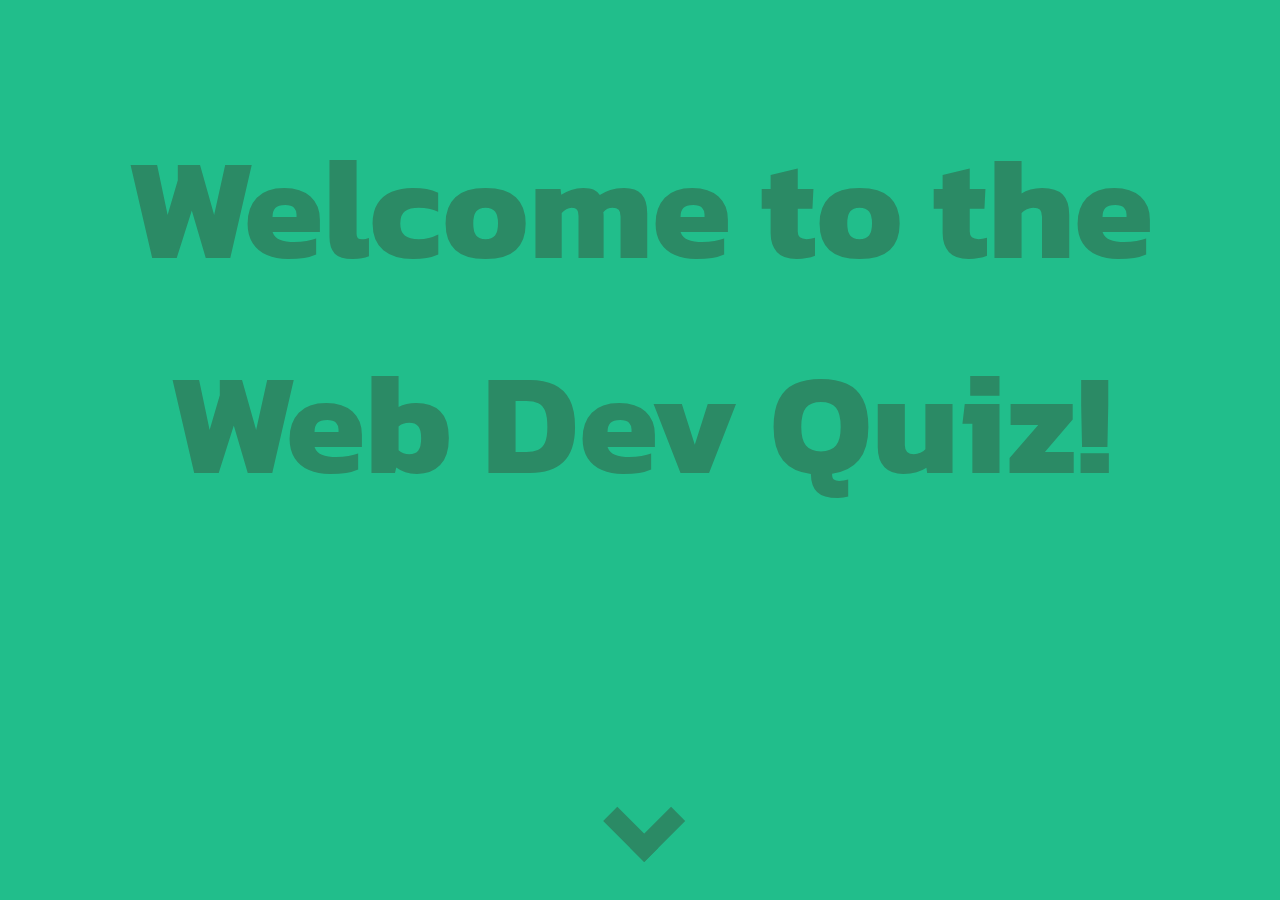
<file: index.html>
<!DOCTYPE html>

<html>
    <head>
        <link rel="stylesheet" type="text/css" href="stylesheet.css">
        <link href='https://fonts.googleapis.com/css?family=Kanit' rel='stylesheet' type='text/css'>
         <meta charset="UTF-8"> 
    </head>
    <title></title>
    <body>
        <div id="centerPanel">
                <div id="welcome">
                    <h1>Welcome to the Web Dev Quiz!</h1>
                    <div class="down" id="down1"></div>
                </div>
				<div id="topicContainer">
<!--                    <div class="up" id="up1"></div>-->
                    <div id="topicCard">
<!--
                        <div class="title">
                             Topic Selector<br><br>
                        </div>
-->
                        <div id="numQuests">
                            <div class="title">
                               Select the number of questions...
                            </div>
                            <div class="numQuest">14</div>
                            <div class="numQuest">10</div>
                            <div class="numQuest">15</div>
                            <div class="numQuest">20</div>
                            <div class="numQuest">25</div>
                            <div class="numQuest">30</div>
                            <div class="numQuest">40</div>
                            <div class="numQuest">50</div>
                            <div class="numQuest">75</div>
<!--                            <div class="numQuest">100</div>-->
                        </div>
                        <div id="topicHolder">
                            <div class="title">...and some topics:</div>
                            <div class="topic">HTML</div>
                            <div class="topic">CSS</div>
                            <div class="topic">JavaScript</div>
                            <div class="topic">jQuery</div>
                            <div class="topic">GitHub</div>
                            <div class="topic">PHP</div>
                            <div class="topic">PowerShell</div>
                            <p id="questionWarning">
                                There are not enough questions in your selected topics. Pick some more topics or less questions!
                            </p>
                        </div>
                        <div id="confirm">
                            Lets Quiz!
                        </div>
                    </div>
<!--                    <div class="down" id="down2"></div>-->
                </div>
                <div id="questionMaster">
                    <div id="header">
                        <div id="help">?</div>
                    </div>
                    <div id="questionWrap">
                        <div id="question">
yup
                        </div>
                        
                    </div>
                    <table id="answerWrap" cellspacing="35">
                        <tr>
                            <td class="answer" id="answerOne">
                                <span class="indicator">1</span>
                            </td>
                            <td class="answer" id="answerTwo">
                                <span class="indicator">2</span>
                            </td>
                        </tr>
                        <tr>
                            <td class="answer" id="answerThree">
                                <span class="indicator">3</span>
                            </td>
                            <td class="answer" id="answerFour">
                                <span class="indicator">4</span>
                            </td>
                        </tr>
                    </table>
                    <div id="typeWrap">
                        <input type="text" id="type_answer">
                    </div>

                    <div id="buttonWrap">
                       <div id="topic-indicator"></div>
                        <a href="#"><div id="next" class="next-start"><span id="enter" class="indicator">ENTER</span>NEXT</div></a>
                    </div>
                    <div id="questionStack">

                    </div>
                    <div id="cover"></div>
                    <div id="instructions">
                        <div id="close">
                            <div id="line"></div>
                        </div>
                        <h2>Instructions</h2>
                        <div id="instructions-left">
                           Select the number of questions you would like to answer, then select the topics you would like to be tested on. You can select as many topic as you like, but there is no guarantee you will get one from every topic. It's all random!<br><br>
                            For a multiple choice question, select your answer by clicking on it. You can also use the number keys or A,B,C or D keys. Click next or press enter on the keyboard to confirm. <br><br>
                            For an input question type your answer out then click next or press enter. <br><br>
                            You cannot go back once you select an answer. Choose wisely!<br><br>
                            Once you have answered all the questions, you will see how well (or badly) you have done!
                            <br><br>
                            Enjoy!
                        </div>
                        <div id="instructions-right">
                            <img src="images/topic.gif" alt=""><br><br><br><br>
                            <img src="images/blank-keyboard-keys-md.png" alt="">
                        </div>
                    </div>
                </div>
                <div id="results">
                    <table id="resultsTable">
                        <tr id="tableHeader">
                            <td colspan="2">Question</td>
                            <td>Your Answer<h6>Hover for correct answer</h6></td>

                        </tr>

                    </table>
                    <div id="total"></div>
                    <input type="button" value="Play Again" id="playagain">
                </div>
        </div>
		<script type="text/javascript" src="jquery-1.12.1.min.js"></script>
        <script type="text/javascript" src="sec.JS"></script>
        <script type="text/javascript" src="quizjs.js"></script>
    </body>
</html>
</file>
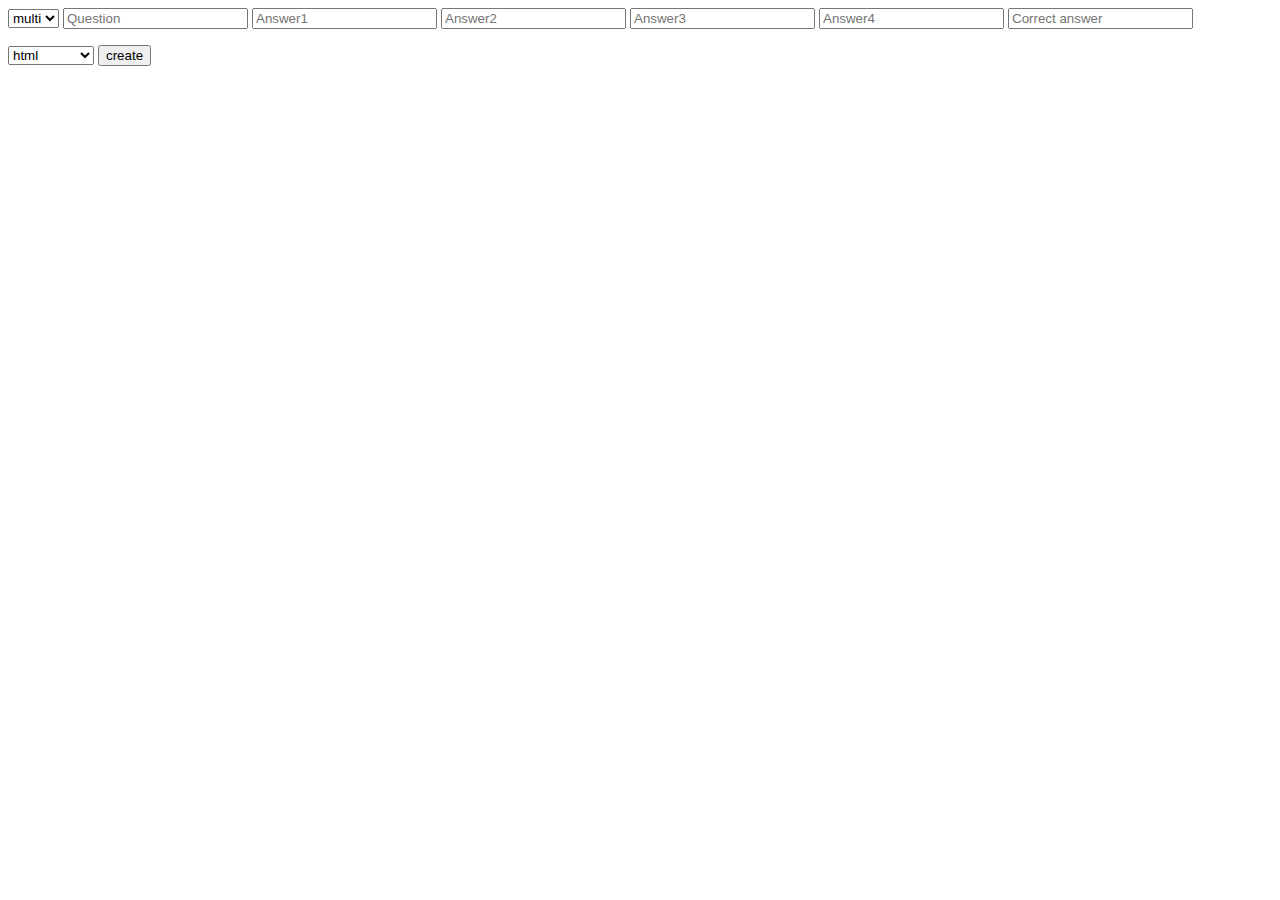
<file: Question Generator/index.html>
<!DOCTYPE html>

<html>
	<head>
		<link rel="stylesheet" type="text/css" href="stylesheet.css">
	</head>
	<title></title>
	<body id="body">
        <select id="type" placeholder="Type">
            <option>multi</option>
            <option>input</option>    
        </select>
        <input id="question" placeholder="Question" />
		<input  placeholder="Answer1" id="answerOne" />
		<input  placeholder="Answer2" id="answerTwo" />
		<input  placeholder="Answer3" id="answerThree" />
		<input  placeholder="Answer4" id="answerFour" />
		<input  placeholder="Correct answer" id="correct" /><p></p>
        <select id='topicSelect' name='topicSelect'>
        <option>html</option>
        <option>css</option>
        <option>javascript</option>
        <option>jquery</option>
        <option>github</option>
        <option>php</option>
        <option>test</option>
        <option>powershell</option>
        </select>
		<input type="button" id="create" value="create"><p>
		<div id="results"></div>
		<script type="text/javascript" src="../sec.JS"></script>
		<script type="text/javascript" src="questionGenerator.js"></script>
	</body>
</html>
</file>
<file: stylesheet.css>
html,
body {
    width: 100%;
    height: 100%;
    margin: 0px;
    padding: 0px;
    font-family: monospace;
    background-color: #f7f7f7;
}

body {
    overflow-x: hidden;
}

* {
    font-family: 'Kanit', sans-serif;
    -webkit-user-select: none;
    /* Chrome all / Safari all */
    -moz-user-select: none;
    /* Firefox all */
    -ms-user-select: none;
    /* IE 10+ */
    user-select: none;
}

#centerPanel {
    width: 100vw;
    height: 100vh;
    margin: 0;
    padding: 0;
}

/* Selection Page */

.up {
    position: absolute;
    top: 3%;
    left: calc(50% - 25px);
    width: 3vw;
    height: 3vw;
    border-width: 20px 0px 0px 20px;
    border-color: #2b8a65;
    border-style: solid;
    transform: rotate(45deg);
    z-index: 100;
    cursor: pointer;
}

.down {
    position: absolute;
    bottom: 50px;
    left: calc(50% - 25px);
    width: 3vw;
    height: 3vw;
    border-width: 0px 20px 20px 0px;
    border-color: #2b8a65;
    border-style: solid;
    transform: rotate(45deg);
    z-index: 100;
    cursor: pointer;
}

#down2,
#up1 {
    border-color: #ec7a2d;
}

#welcome {
    height: 100vh;
    width: 100vw;
    background-color: #21be8b;
    text-align: center;
    font-weight: bolder;
    position: relative;
    margin: 0;
    padding: 0;
}

#welcome> h1 {
    position: relative;
    top: 100px;
    font-size: 16vmin;
    color: #2b8a65;
    margin: 0;
    padding: 0 5% 0 5%;
}

#topicContainer {
    position: relative;
    height: 100vh;
    min-height: 950px;
    background-color: #f59c45;
    background-image: url("https://www.transparenttextures.com/patterns/cubes.png");
    color: #505050;
    display: none;
}

#topicCard {
    height: 70%;
    width: 90%;
    -webkit-box-shadow: 10px 10px 89px -23px rgba(0, 0, 0, 0.75);
    -moz-box-shadow: 10px 10px 89px -23px rgba(0, 0, 0, 0.75);
    box-shadow: 10px 10px 89px -23px rgba(0, 0, 0, 0.75);
    margin: auto;
    position: relative;
    top: 15%;
    background-color: rgba(255, 255, 255, 0.5);
}

#topicCard> .title {
    display: inline-block;
    width: calc(40% - 60px);
    text-align: left;
    font-size: 6vmin;
    color: #5a5a5a;
    vertical-align: top;
    padding: 30px;
}

#topicCard img {
    width: 30%;
    height: auto;
}

#topicHolder {
    position: relative;
    display: inline-block;
    width: 59.6%;
    vertical-align: top;
    height: 80%;
    text-align: center;
}

#questionWarning {
    position: absolute;
    bottom: 0;
    color: #ff4a4a;
    visibility: hidden;
}

.topic {
    display: inline-flex;
    align-items: center;
    justify-content: center;
    width: 30%;
    height: 20%;
    margin: 8px;
    text-align: center;
    line-height: 220%;
    font-size: 1.8em;
    border-radius: 5px;
    background-color: #ff5c5c;
    border: 1px solid #646464;
    box-shadow: 3px 5px #505050;
    cursor: pointer;
    color: #505050;
}

.topicHighlighted {
    display: inline-flex;
    align-items: center;
    justify-content: center;
    position: relative;
    top: 4px;
    left: 3px;
    width: 30%;
    margin: 8px;
    text-align: center;
    height: 20%;
    font-size: 1.8em;
    border-radius: 5px;
    background-color: #77cc6c;
    border: 1px solid #646464;
    box-shadow: 1px 1px #505050;
    cursor: pointer;
    color: #505050;
}

#confirmationCard {
    height: 70%;
    width: 90%;
    -webkit-box-shadow: 10px 10px 89px -23px rgba(0, 0, 0, 0.75);
    -moz-box-shadow: 10px 10px 89px -23px rgba(0, 0, 0, 0.75);
    box-shadow: 10px 10px 89px -23px rgba(0, 0, 0, 0.75);
    margin: auto;
    position: relative;
    top: 15%;
    background-color: rgba(255, 255, 255, 0.5);
}

#numQuests {
    display: inline-block;
    width: calc(40% - 60px);
    height: 100%;
    border-right: 3px solid gray;
    /*    border-left: 3px solid gray;*/
    text-align: center;
}

#numQuests> .title,
#topicHolder> .title {
    width: auto;
    height: auto;
    padding: 30px;
    font-size: 4vmin;
    color: #5e5e5e;
    text-align: center;
}

.numQuest {
    display: inline-flex;
    justify-content: center;
    align-items: center;
    width: 25%;
    height: 13%;
    margin: 8px;
    text-align: center;
    font-size: 2.2em;
    /*padding: 10px;*/
    border-radius: 5px;
    background-color: #D5B942;
    border: 1px solid #646464;
    box-shadow: 3px 5px #505050;
    cursor: pointer;
    color: #505050;
}

.numQuestHighlighted {
    display: inline-flex;
    justify-content: center;
    align-items: center;
    position: relative;
    top: 4px;
    left: 3px;
    width: 25%;
    margin: 8px;
    text-align: center;
    height: 13%;
    font-size: 2.2em;
    border-radius: 5px;
    background-color: #77cc6c;
    border: 1px solid #646464;
    box-shadow: 1px 1px #505050;
    cursor: pointer;
    color: #505050;
}

#questionWarning {
    border: 1px solid red;
    width: 78%;
    position: absolute;
    bottom: -100px;
    padding: 3px;
}

#confirmationCard h2 {
    font-size: 4vmin;
    margin: 0;
    padding: 20px 20px 0 20px;
}

#confirmationCard p {
    width: auto;
    height: auto;
    padding: 0px 20px 0 20px;
}

#confirm {
    position: absolute;
    display: flex;
    justify-content: center;
    align-items: center;
    right: 0;
    bottom: 0;
    height: 10%;
    width: 13%;
    border-radius: 5px;
    font-size: 150%;
    margin: 20px;
    text-align: center;
    padding: 10px;
    border-radius: 5px;
    background-color: rgba(121, 121, 121, 0.4);
    border: 1px solid #646464;
    box-shadow: 3px 5px #505050;;
    color: #505050;
    cursor: not-allowed;
    opacity: 0.5;
}

/* Question Master */

#questionMaster {
    display: none;
    height: 100vh;
    min-height: 950px;
    background-color: #4392F1;
    background-image: url("https://www.transparenttextures.com/patterns/random-grey-variations.png");
}

#header {
    position: relative;
    display: flex;
    align-items: center;
    width: 100%;
    height: 5%;
}

#help {
    position: absolute;
    right: 20%;
    width: 40px;
    height: 40px;
    background-color: #e8e8e8;
    display: inline-block;
    border-radius: 100%;
    text-align: center;
    line-height: 120%;
    color: #696969;
    font-size: 200%;
    border: 1px solid #696969;
    cursor: pointer;
}

#help:hover {
    background-color: #77cc6c;
    color: #ff2d2d;;
}

#questionWrap {
    height: 22%;
}

#question {
    display: flex;
    justify-content: center;
    align-items: center;
    max-Width: 60%;
    margin: auto;
    height: calc(100% - 50px);
    background-color: rgba(67, 67, 67, 0.75);
    border-radius: 5px;
    color: #bfbfbf;
    font-size: 180%;
    padding: 25px;
    text-align: center;
}

#answerWrap,
#typeWrap {
    width: 70%;
    height: 45%;
    margin: auto;
}

#typeWrap {
    display: none;
    align-items: center;
}

.answer {
    box-shadow: 3px 5px #6f6f6f;
    cursor: pointer;
    width: 50%;
   
}

.answer,
.answerHighlighted {
    background-color: #ffb268;
    text-align: center;
    font-size: 160%;
    margin: inherit;
    border-radius: 10px;
    border: 1px solid #646464;
    position: relative;
    color: #424950;
     padding: 0 50px 0 40px;
}

.answerHighlighted {
    background-color: #77cc6c;
    box-shadow: 1px 1px #3e3e3e;
    top: 4px;
    right: -2px;
}

#type_answer {
    width: 90%;
    margin-left: 4.5%;
    height: 30%;
    border-radius: 10px;
    background-color: rgba(255, 255, 255, 0.6);
    font-size: 300%;
    color: #424950;
    padding: 1%;
}

.answer> span {
    display: block;
    position: absolute;
    left: 15px;
    top: 0;
    font-size: 210%;
    font-weight: bold;
    color: #FF9E40;
    text-shadow: 2px 2px 3px rgba(255, 255, 255, 0.1);
}

.answerHighlighted> span {
    display: block;
    position: absolute;
    left: 15px;
    top: 0px;
    font-size: 210%;
    font-weight: bold;
    color: #66AF5C;
    text-shadow: 10px 10px 16px rgba(255, 255, 255, 0.2);
}

#buttonWrap {
    height: 10%;
    position: relative;
    background-color: none;
    width: 60%;
    margin: auto;
}

#next {
    display: flex;
    height: 95%;
    width: 20%;
    position: absolute;
    border-radius: 10px;
    display: flex;
    align-items: center;
    justify-content: center;
    font-size: 300%;
}

#topic-indicator {
    display: flex;
    justify-content: center;
    align-items: center;
    height: 100%;
    width:30%;
    float:left;
    background-color: rgba(240, 248, 255, .3);
    color: #ff2d2d;
    font-size: 200%;
    border: 2px solid #585858;
}

.next-start {
    box-shadow: 3px 5px #505050;
    background-color: #2f2f2f;
    color: #d9e8ff;
    right: 0%;
}

.next-pressed {
    box-shadow: 1px 1px #464646;
    top: 4px;
    right: -2px;
    width: 20%;
    height: 100%;
    background-color: #db5050;
    color: #d9e8ff;
}

.next-pressed> span {
    color: #c32525;
}

#next> span {
    font-size: 40%;
    font-weight: bold;
    position: absolute;
    right: 10px;
    bottom: 0;
    color: #2e2e2e;
    text-shadow: 2px 2px 6px rgba(255, 255, 255, 0.1);
}

#questionStack {
    height: calc(17.5% - 20px);
    width: 60%;
    margin: auto;
    padding: 10px;
}

.stack {
    width: 10%;
    height: 45%;
    /*    background-color: #d9e8ff;*/
    color: #3e3e3e;
    text-align: center;
    font-size: 120%;
    font-weight: bold;
    display: inline-flex;
    align-items: center;
    justify-content: center;
    background-color: rgba(240, 248, 255, 0.2);
}

#cover {
    position: fixed;
    display: none;
    width: 100%;
    height: 100%;
    top:0;
    left:0;
    background-color: rgba(3, 3, 3, 0.7);
}

#instructions {
    position: absolute;
    display: none;
    height: 95%;
    min-height: 900px;
    top: 2.5%;
    width: 52%;
    min-width: 1000px;
    left: 0;
    right: 0;
    margin: auto;
    background-color: aliceblue;
    border-radius: 5px;
}

#instructions h2 {
    text-align: center;
    color: #404040;
    font-size: 220%;
}

#instructions-left {
    display: inline-block;
    width: 60%;
    font-size: 150%;
    padding: 0 0px 0 50px;
    color: #404040;
}

#instructions-right {
    width: calc(40% - 60px);
    display: inline-block;
    vertical-align: top;
}

#instructions-right img {
    width: 80%;
    border-radius: 5px;
    margin-left: 10%;
}

#close {
    float: right;
    position: relative;
    top: 5px;
    right: 5px;
    width: 30px;
    height: 30px;
    transform: rotate(45deg);
    cursor: pointer;
}

#line {
  background: #313131;
  height: 40px;
  position: relative;
  width: 10px;
    margin: auto;
}
#line:after {
  background: #313131;
  content: "";
  height: 10px;
  left: -15px;
  position: absolute;
  top: 15px;
  width: 40px;
}


/* Results Page */

#results {
    display: none;
    height: 100vh;
    min-height: 950px;
    background-color: #e3e3e3;
    background-image: url("https://www.transparenttextures.com/patterns/batthern.png");
}

#resultsTable {
    position: relative;
    color: aliceblue;
    text-align: center;
    min-width: 70%;
    max-width: 1000px;
    margin: auto;
    opacity: 1;
}

#tableHeader {
    font-size: 3em;
    background-color: #596874;
}

#tableHeader h6 {
    margin: 0;
    padding: 0;
    font-size: 2vh;
    font-family: 'Kanit-light', sans-serif;
    font-weight: 100;
}

#results td {
    border-radius: 4px;
    height: 4vh;
    padding: 0;
    margin: 0;
    cursor: pointer;
}

#results img {
    height: 3vh;
    margin: auto;
    margin-top: 5px;
    padding: 0;
}

.correct {
    background-color: rgb(74, 165, 98);
}

.wrong {
    background-color: #ff5555;
}

.questionHoverOver {
    position: absolute;
    left: 0;
    top: 0;
    width: 100%;
    height: 100%;
    z-index: 10;
}

#total {
    position: absolute;
    right: calc(32%);
    margin: 10px;
    height: 50px;
    background-color: #596874;
    padding: 10px;
    font-size: 200%;
    text-align: center;
    color: aliceblue;
    border-radius: 10px;
}

#playagain {
    position: absolute;
    right: calc(15%);
    width: 15%;
    height: 50px;
    margin: 16px;
    background-color: #ffb268;
    color: #424950;
    text-align: center;
    font-size: 2.5vh;
    border-radius: 10px;
    border: solid;
    border-color: aliceblue;
    border-width: 1px;
    box-shadow: 3px 5px #505050;
    margin-bottom: 50px;
}
</file>
<file: Question Generator/stylesheet.css>
textarea {
    display: inline-block;
}
</file>
